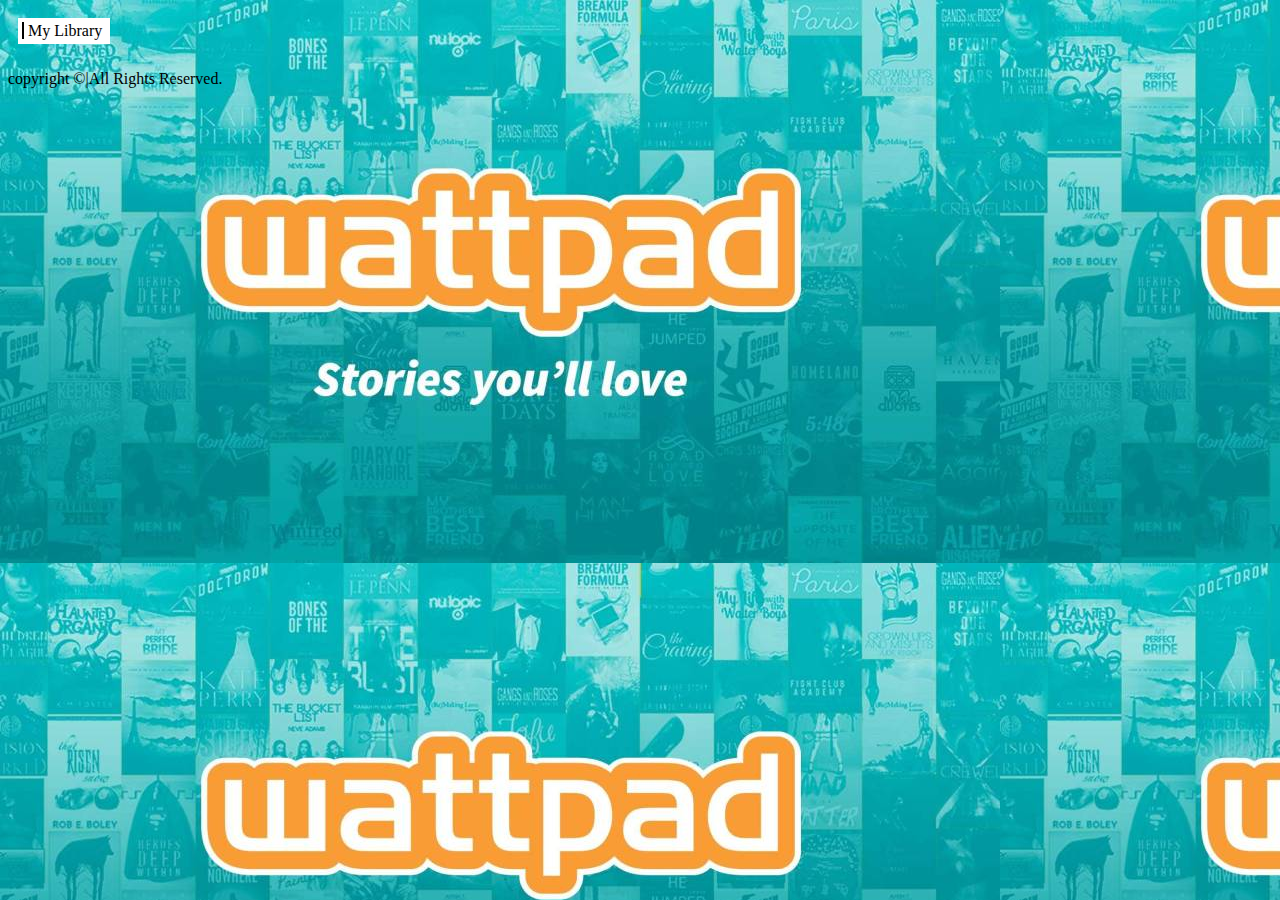
<file: index.html>
<!DOCTYPE html>                                                                                                                                                                                                                                                                                      <!DOCTYPE html>
<html>
<head>
    <title>books</title>
</head>
<body style="background-image:url('wattpad.jpg');">
<header style="background-color:#fffefe; margin:10px; padding:4px;display:inline-block;text-align-last: center;" >
<a href="Library.html"style="text-decoration:none;color:black; border-left:2px solid black">&nbsp;My Library</a>&nbsp;
</header>
</body>

<footer><p>copyright &copy|All Rights Reserved.</p></footer>
</html>
</file>
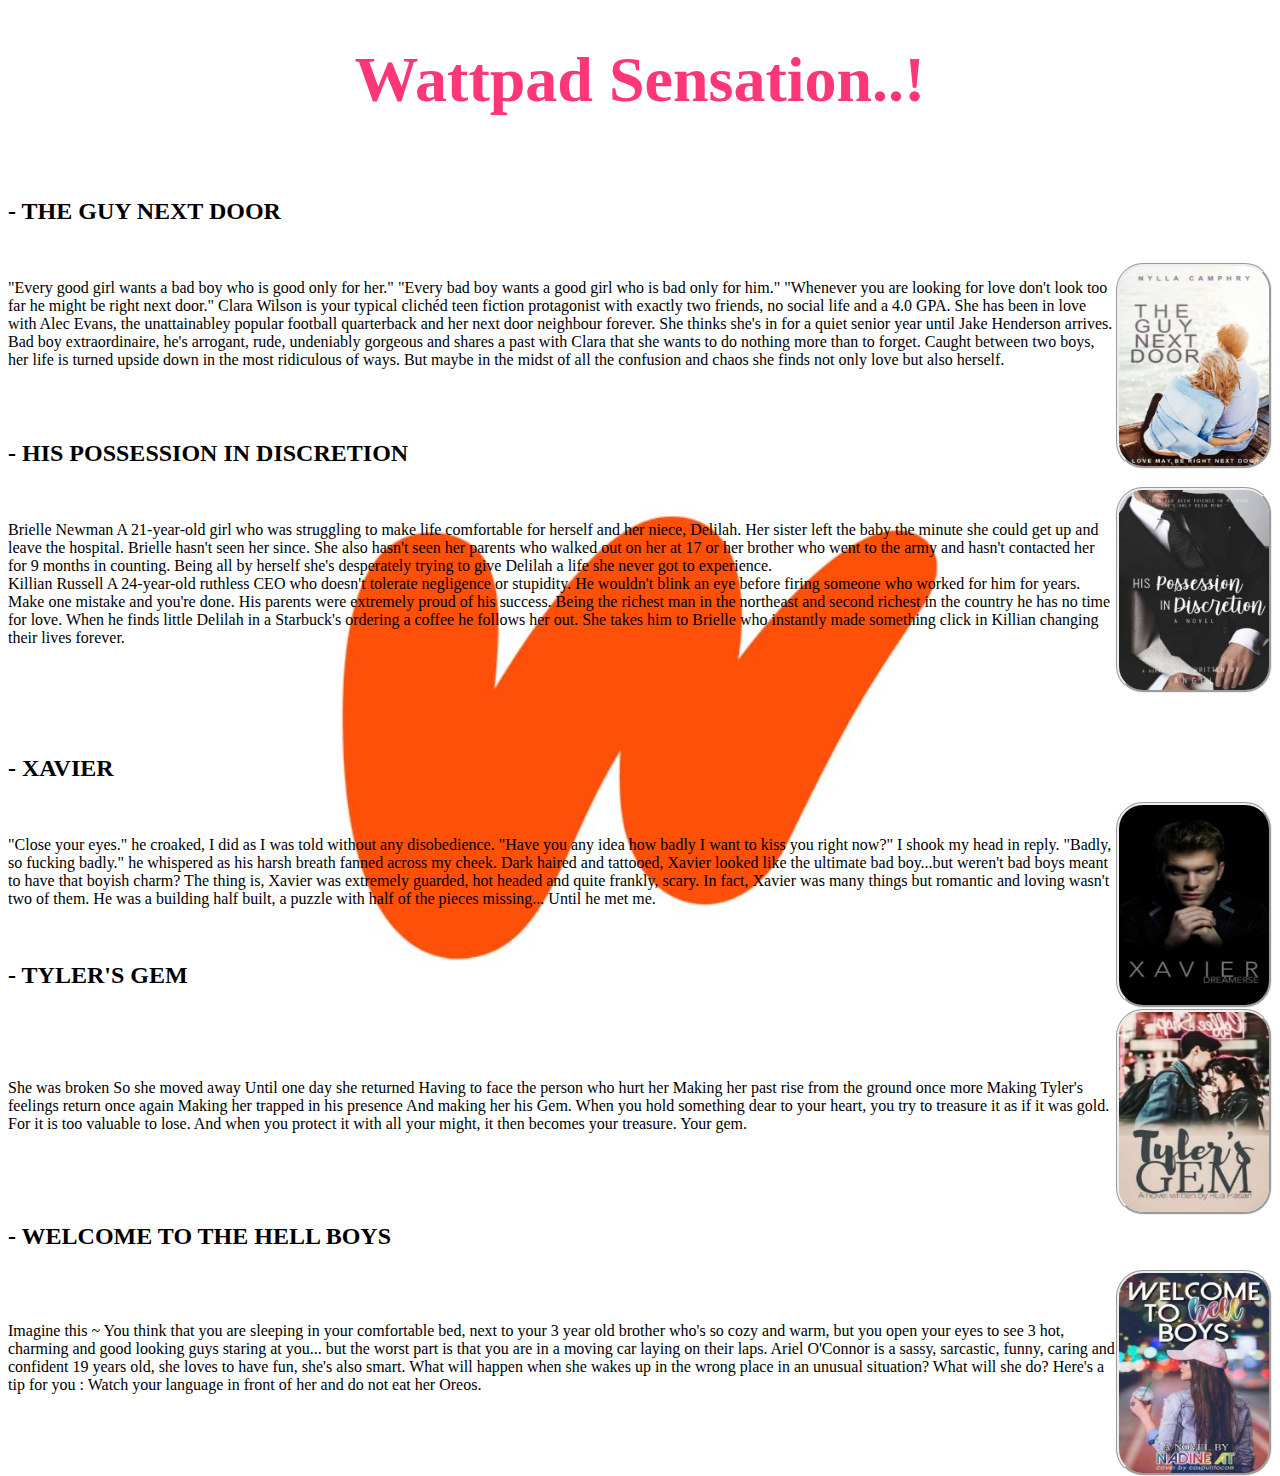
<file: library.html>
<!DOCTYPE html>
<html lang="en">
<head>
    <title>5 books</title>
</head>
<body>
    <link rel="stylesheet" href="b.css">
    <h1>Wattpad Sensation..!</h1><br>
    <h2>- THE GUY NEXT DOOR</h2>
    <br>
<a href="https://www.wattpad.com/11258237-the-guy-next-door-completed-the-guy-next-door" target="_blank"><img src="1.jpg" align="right" ></a>
    <p align="left">"Every good girl wants a bad boy who is good only for her."   
        "Every bad boy wants a good girl who is bad only for him." 
         "Whenever you are looking for love don't look too far he might be right next door."        
        
        Clara Wilson is your typical clichéd teen fiction protagonist with exactly two friends, no social life and a 4.0 GPA. She has been in love with Alec Evans, the unattainabley popular football quarterback and her next door neighbour forever. 
        
        She thinks she's in for a quiet senior year until Jake Henderson arrives. Bad boy extraordinaire, he's arrogant, rude, undeniably gorgeous and shares a past with Clara that she wants to do nothing more than to forget.
        
        Caught between two boys, her life is turned upside down in the most ridiculous of ways. But maybe in the midst of all the confusion and chaos she finds not only love but also herself. 
        </p><br><br>
    <h2>- HIS POSSESSION IN DISCRETION</h2>
    <a href="https://www.wattpad.com/458935150-his-possession-in-discretion-discretion-series" target="_blank"><img src="2.jpg" align="right" ></a><br>
    <p align="left">Brielle Newman
        A 21-year-old girl who was struggling to make life comfortable for herself and her niece, Delilah. Her sister left the baby the minute she could get up and leave the hospital. Brielle hasn't seen her since. She also hasn't seen her parents who walked out on her at 17 or her brother who went to the army and hasn't contacted her for 9 months in counting. Being all by herself she's desperately trying to give Delilah a life she never got to experience. 
       <br> 
        Killian Russell
        A 24-year-old ruthless CEO who doesn't tolerate negligence or stupidity. He wouldn't blink an eye before firing someone who worked for him for years. Make one mistake and you're done. His parents were extremely proud of his success. Being the richest man in the northeast and second richest in the country he has no time for love.
        
        When he finds little Delilah in a Starbuck's ordering a coffee he follows her out. She takes him to Brielle who instantly made something click in Killian changing their lives forever.
        </p><br><br><br> <br>
<h2>- XAVIER</h2>
  <a href="https://www.wattpad.com/story/15929763-xavier-dark-1-completed" target="_blank" ><img src="3.jpg" align="right"></a><br>
    <p align="left">"Close your eyes." he croaked, I did as I was told without any disobedience. "Have you any idea how badly I want to kiss you right now?" I shook my head in reply. "Badly, so fucking badly." he whispered as his harsh breath fanned across my cheek. 

        Dark haired and tattooed, Xavier looked like the ultimate bad boy...but weren't bad boys meant to have that boyish charm? The thing is, Xavier was extremely guarded, hot headed and quite frankly, scary. 
        
        In fact, Xavier was many things but romantic and loving wasn't two of them. He was a building half built, a puzzle with half of the pieces missing...
        
        Until he met me.</p><br>
   <h2>- TYLER'S GEM</h2>
    <a href="https://www.wattpad.com/271655118-tyler%27s-gem-sample-introduction" target="_blank"><img src="4.jpg"align="right" ></a><br><br>
   <br> <p align="left" >
        She was broken
        So she moved away 
        Until one day  
        she returned  
        Having to face the person who hurt her 
        Making her past rise from the ground once more 
        Making Tyler's feelings return once again  
        Making her trapped in his presence  
        And making her his Gem.
        When you hold something dear to your heart, you try to treasure it as if it was gold. For it is too valuable to lose. And when you protect it with all your might, it then becomes your treasure. 
        Your gem.</p><br><br><br>

 <h2>- WELCOME TO THE HELL BOYS</h2>   
   <a href="https://www.wattpad.com/448459683-welcome-to-hell-boys-%E2%9C%94-characters" target="_blank"> <img src="5.jpg"align="right" ></a><br>
    <p align="left">
        <br>Imagine this ~ You think that you are sleeping in your comfortable bed, next to your 3 year old brother who's so cozy and warm, but you open your eyes to see 3 hot, charming and good looking guys staring at you... but the worst part is that you are in a moving car laying on their laps. 

         Ariel O'Connor is a sassy, sarcastic, funny, caring and confident 19 years old, she loves to have fun, she's also smart.  What will happen when she wakes up in the wrong place in an unusual situation? 

         What will she do? Here's a tip for you : Watch your language in front of her and do not eat her Oreos. 
</p>
</body>
</html>
</file>
<file: b.css>
body{
    background:url('image.jpg');
    background-repeat: no-repeat;
    background-position: center;
}
h1{color: rgb(252, 54, 120);
 text-align:center;
font-size:400%;
font-family: 'Times New Roman', Times, serif;
}
img{
    border-radius: 27px;
    border-style: groove;
    width: 150px;
    height:200px;
}
</file>
